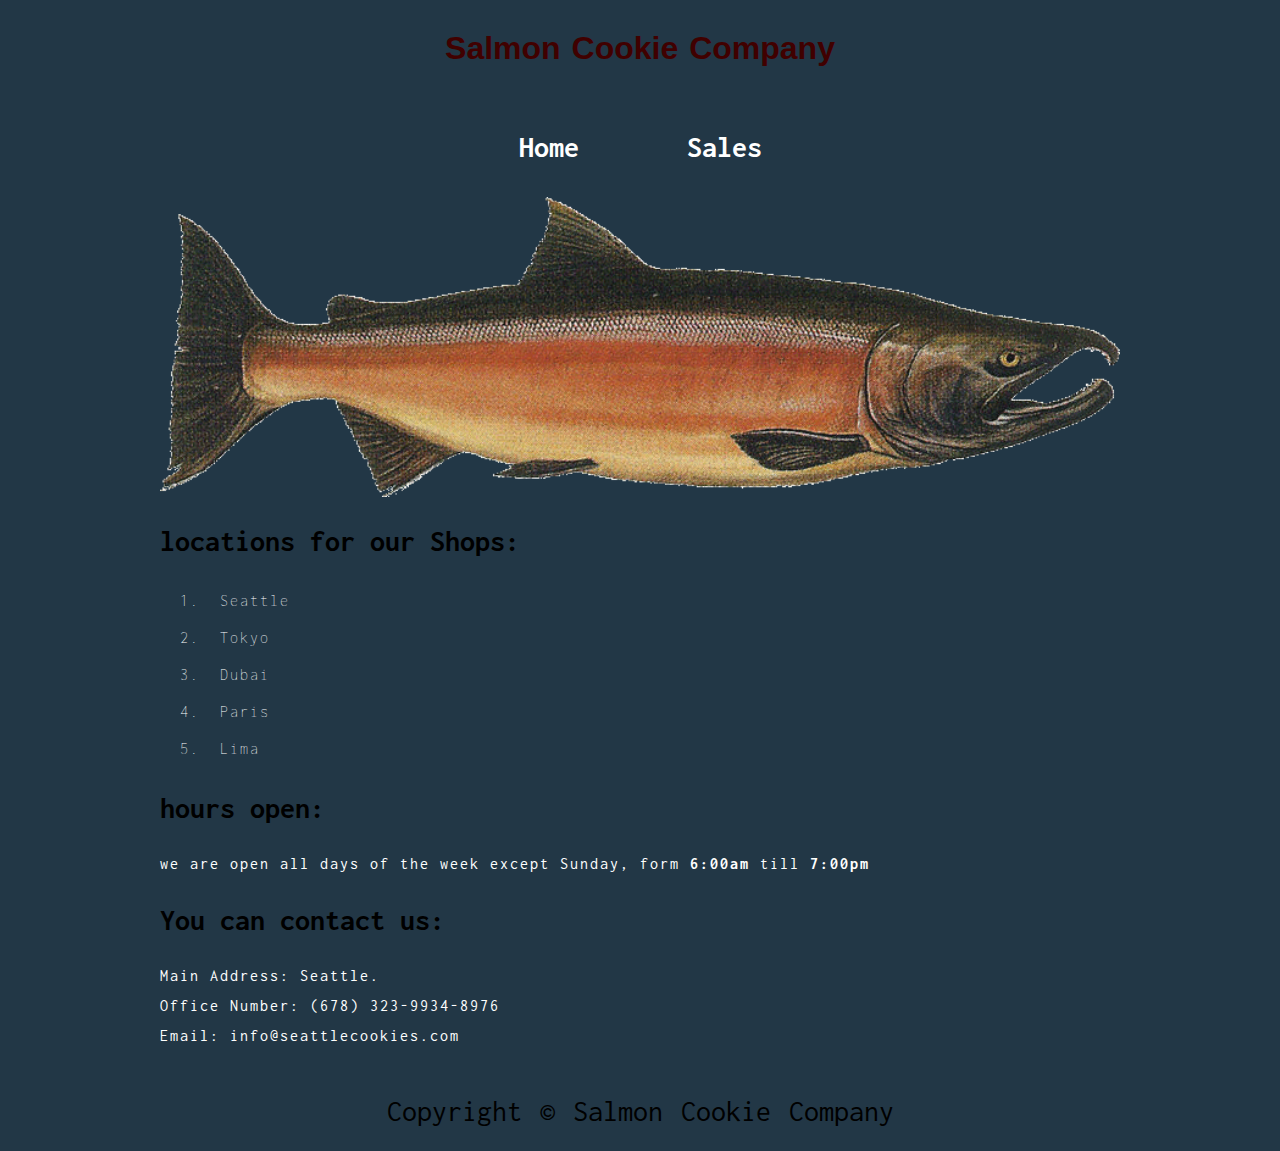
<file: index.html>
<!DOCTYPE html>
<html lang="en">
<head>
  <title>Lab 06: Salmon Cookies</title>
  <link href='https://fonts.googleapis.com/css?family=Inconsolata' rel='stylesheet' type='text/css'>
  <link rel="stylesheet" href="css/style.css">
</head>
<body>
  <header>
    <div class="container">
      <h1>Salmon Cookie Company</h1>
      <ul>
        <li><a href="index.html">Home</a></li>
        <li><a href="sales.html">Sales</a></li>
      </ul>
    </div>
  </header>
  <main>
    <div class="container">
      <section>
        <img src="img/salmon.png" alt="Salmon">
      </section>
      <section>
        <h3>locations for our Shops:</h3>
        <ol>
          <li>Seattle</li>
          <li>Tokyo</li>
          <li>Dubai</li>
          <li>Paris</li>
          <li>Lima</li>
        </ol>
      </section>
      <section>
        <h3>hours open:</h3>
        <p  class="lead">
          we are open all days of the week except Sunday, form <strong>6:00am</strong> till <strong>7:00pm</strong>
        </p>
      </section>
      <section>
        <h3>You can contact us:</h3>
        <P  class="lead">
            Main Address: Seattle.<br>
            Office Number: (678) 323-9934-8976<br>
            Email: info@seattlecookies.com
        </P>
      </section>
    </div>
  </main>
  <footer>
      <div class="container">
        <p>
          Copyright &copy; Salmon Cookie Company
        </p>
      </div>
    </footer>
</body>
</html>
</file>
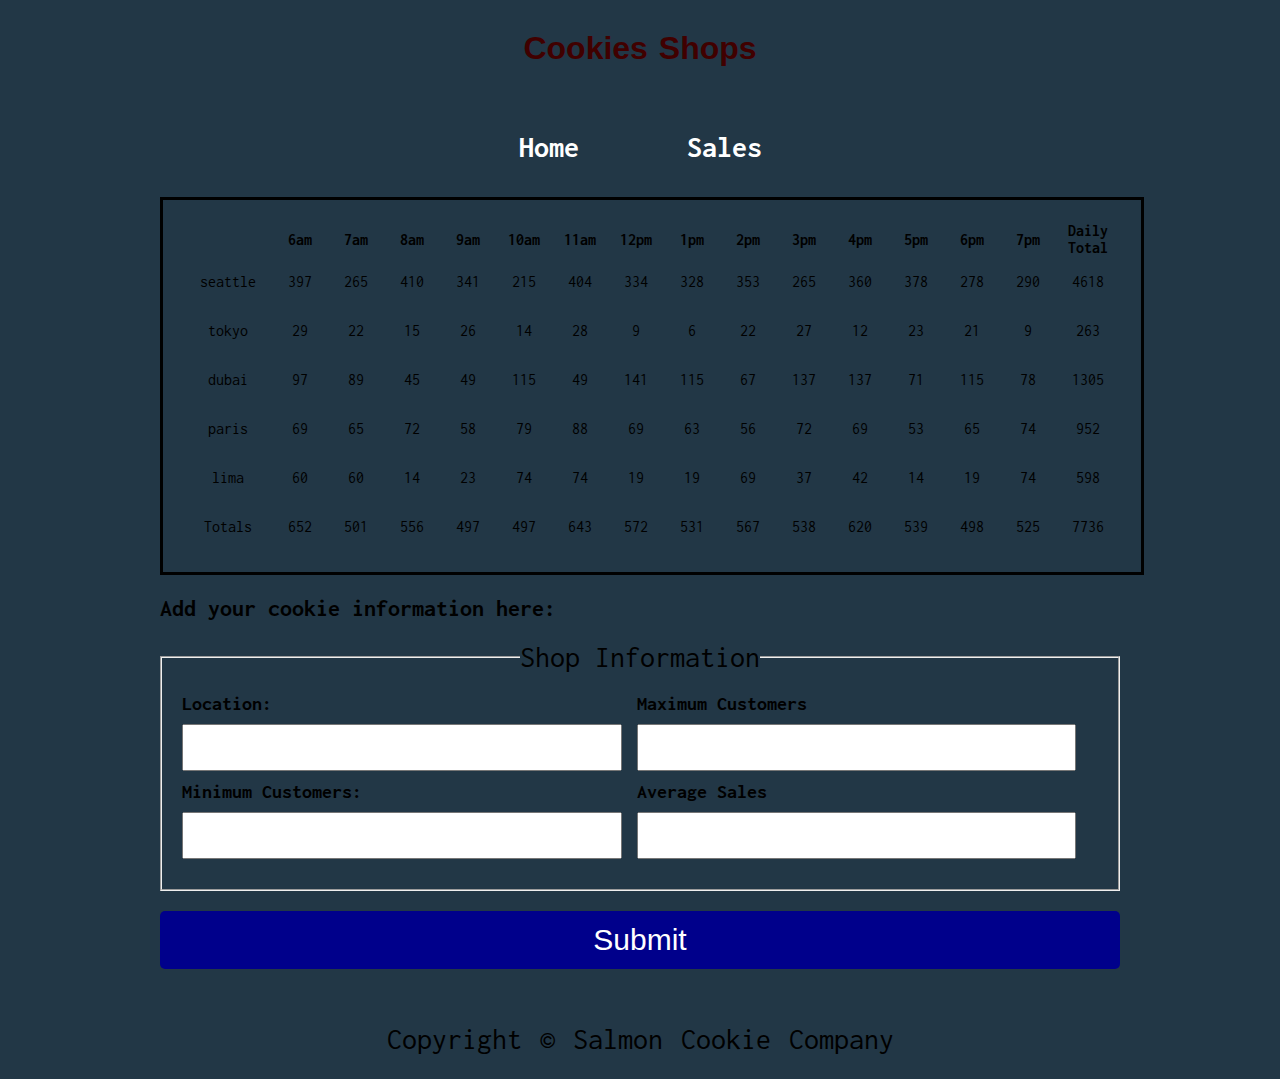
<file: sales.html>
<!DOCTYPE html>
<html lang="en">
<head>
  <title>Lab 06: Salmon Cookies</title>
  <link href='https://fonts.googleapis.com/css?family=Inconsolata' rel='stylesheet' type='text/css'>
  <link rel="stylesheet" href="css/style.css">
</head>
<body>
    <header>
      <div class="container">
        <h1>Cookies Shops</h1>
        <ul>
          <li><a href="index.html">Home</a></li>
          <li><a href="sales.html">Sales</a></li>
        </ul>
      </div>
    </header>
    <main>
      <div class="container">
        <div id="content-area"></div>
        <h2>Add your cookie information here:</h2>       
        <form id="addShopForm">
            <fieldset>
                <legend>Shop Information</legend>
                <div class="input-group">
                  <label>Location: </label>
                  <input type ="text" name="location" id="input1" required>
                  <label>Minimum Customers: </label>
                  <input type="number" name="min" id="input2" required>
                </div>
                <div class="input-group">
                  <label>Maximum Customers</label>
                  <input type="number" name="max" id="input3" required>
                  <label>Average Sales</label>
                  <input type="number" step="0.1" name="avgSales" id="input4" required>
                </div>
            </fieldset>
            <button type="submit">Submit</button>
        </form>
      </div>
    </main>
    <footer>
      <div class="container">
        <p>
          Copyright &copy; Salmon Cookie Company
        </p>
      </div>
    </footer>
  <script src='js/app.js'></script>
  <!-- <script src='js/jbapps.js'></script> -->
</body>
</html>
</file>
<file: css/style.css>
*{
  margin:0 auto;
  padding:0;
  box-sizing: border-box;
}
.container{
  width:960px;
}
body{
  background-color: #223746;
  font-family: Inconsolata, Verdana, sans-serif;
}
h1{
  padding:30px 0;
  color: #400000;
  text-align: center;
  word-spacing: 2px;
  font-family: sans-serif;
}
ul{
  /* margin:0 auto; */
  height: 100px;
  text-align: center;
  line-height: 100px;
}
h3{
  margin:25px 0;
  font-size: 30px;
}
ul li{
  display: inline-block;
  margin: 0 50px;
  color: #000;  
  line-height: 30px;
  font-weight: bold;
  /* float : right; */
  height: 100px;
  line-height: 100px;
}
ol li{
  padding:10px;
  font-weight: lighter;
  color:#fff;
  letter-spacing: 2px;
  margin-left: 50px;
}
.lead{
  color:#fff;
  font-weight: light;
  line-height: 30px;
  letter-spacing: 2px;
}
a{
  color: #fff;
  font-size: 30px;
  text-decoration: none;
  transition: .5s;
}
a:hover{
  color: #000;
}
img{
  width:100%;
}
h2{
  margin: 20px 0;
}
#content-area{
  text-align: center;
  margin: 0 auto;
}
table{
  border:3px solid #000;
  padding:20px;
}
td{
  padding: 15px;
}
tr:hover{
  background-color: #1c2d3a;
}
td:hover{
  background-color:  #2f3f4b;
}
.input-group{
  width:48%;
  float: left;
  margin-right:15px;
}
input{
  display: inline-block;
  padding: 10px;
  font-size: 20px;
  width: 100%;  
  margin: 10px 0;
}
label{
  width:100%;
  font-weight: bold;
  font-size: 20px;
}
fieldset{
  padding:20px;
}
legend{
  font-size: 30px;
}
button{
  margin:10px 0;
  width: 100%;
  cursor: pointer;
  margin-top:20px;
  border:2px solid transparent;
  border-radius: 5px;
  padding:10px;
  font-size: 30px;
  background-color: darkblue;
  color:#fff;
  transition:.5s;
}
button:hover{
  color:darkblue;
  border: 2px solid #000;
  background-color: #fff;
}
footer{
  text-align: center;
  font-size: 30px;
  word-spacing: 3px;
  padding: 20px 0;
  height: 80px;
  line-height: 80px;
}
</file>
